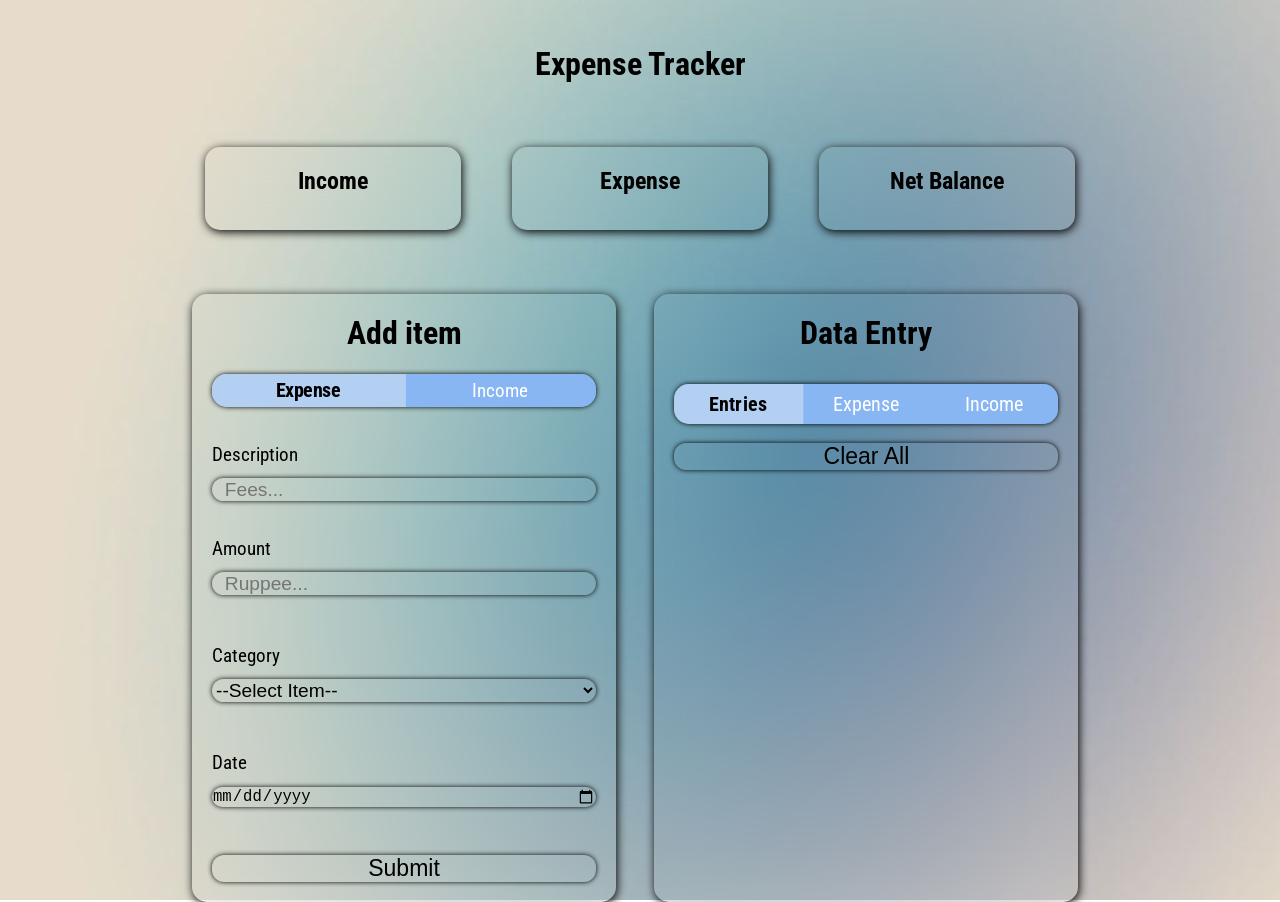
<file: Expense-Tracker-main/index.html>
<!DOCTYPE html>
<html lang="en">
<head>
    <meta charset="UTF-8">
    <meta name="viewport" content="width=device-width, initial-scale=1.0">
    <title>Expense Tracker</title>
    <link rel="stylesheet" href="style.css">
    <link rel="preconnect" href="https://fonts.googleapis.com">
    <link rel="preconnect" href="https://fonts.gstatic.com" crossorigin>
    <link href="https://fonts.googleapis.com/css2?family=Roboto+Condensed:ital,wght@0,100..900;1,100..900&display=swap" rel="stylesheet">
</head>
<body>
    <div class="main">
        <h1>Expense Tracker</h1>
        <div id="head">
            <span id="inc">
                <b>Income</b><br>
                <span id="incValue"></span>
            </span>
            <span id="exp">
                <b>Expense</b><br>
                <span id="expValue"></span>
            </span>
            <span id="bal">
                <b>Net Balance</b><br>
                <span id="balValue"></span>
            </span>
        </div>
        <div class="main2">
            <div id="add_item">
                <p>Add item</p>
                <div class="radio1">
                    <input class="radio__input1" type="radio" name="bt1" id="ep1" checked>  
                    <label class="radio__label1" for="ep1">Expense</label>
                    <input class="radio__input1" type="radio" name="bt1" id="in1">
                    <label class="radio__label1" for="in1">Income</label>
                </div>

                <br>
                Description <input type="text" id="detail" placeholder="Fees..."> 
                <br>
                Amount <input type="number" id="amt" placeholder="Ruppee...">
                <br>
                <label for="cat">Category</label>
                <select id="cat">
                    <option value="none">--Select Item--</option>
                    <option value="Housing & Utility">Housing & Utility</option>
                    <option value="Transportation">Transpoartation</option>
                    <option value="Food & Groceries">Food & Groceries</option>
                    <option value="Insurance & Healthcare">Insurance & Healthcare</option>
                    <option value="Debt Repayment">Debt Repayment</option>
                    <option value="Shopping">Shopping</option>
                    <option value="Personal care">Personal care</option>
                    <option value="Enterainment">Enterainment</option>
                    <option value="Gift & Donation">Gift & Donation</option>
                    <option value="Pets">Pets</option>
                    <option value="Education">Education</option>
                    <option value="Savings & Investments">Savings & Investments</option>
                    <option value="Miscellaneous">Miscellaneous</option>
                </select><br>

                <label for="DATE">Date</label>
                <input type="date" id="DATE"> 
                <br>
                <button onclick="result()" id="submit">Submit</button>
            </div>




            <div id="enter">
                <p>Data Entry</p> <br>
                <div class="radio2">
                    <input class="radio__input" type="radio" name="b1" id="all" checked onclick="exp_list()">
                    <label class="radio__label" for="all" id="lbl2" >Entries</label>
                    <input class="radio__input" type="radio" name="b1" id="ep2" onclick="exp_list()">
                    <label class="radio__label" for="ep2" id="lbl2">Expense</label>
                    <input class="radio__input" type="radio" name="b1" id="in2" onclick="exp_list()">
                    <label class="radio__label" for="in2" id="lbl2">Income</label>
                </div>
                <div id="list_item">
                    <ul id="list"></ul>
                </div>
                <button id="clear" onclick="clearAll()">Clear All</button>
            </div>
        </div>
    </div>
    <script src="script.js"></script>
</body>
</html>
</file>
<file: Expense-Tracker-main/style.css>
input[type='radio']{
    appearance: none;
}

input{
    border: none;
    outline: none;
}

*{
    margin: 0;
    padding: 0;
}

body{
    background-image: url("wallpaper.jpg");
    background-size: cover;
    background-attachment: fixed;
    background-repeat: no-repeat;
    font-family: 'Roboto Condensed', 'Times Now Roman'
}

h1{
    text-align: center;
    margin-top: 5vh;
}

p{
    font-weight: bold;
    text-align: center;
    font-size: 2rem;
    margin-bottom: 1vh;
}


#head{
    display: flex;
    align-items: center;
    justify-content: center;
    margin: 5vw;
    gap: 4vw;
}

#inc, #exp, #bal{
    width: 20vw;
    height: 7vh;
    font-size: 1.5em;
    text-align: center;
    border-radius: 15px;
    backdrop-filter: blur(20px);
    box-shadow: 1px 2px 10px black;
    padding-top: 20px;
}

.main2{
    display: flex;
    gap: 3vw;
}

#add_item{
    display:flex;
    flex-direction: column;
    overflow: hidden;
    margin-left: 15vw;
    width: 30vw;
    padding: 20px;
    backdrop-filter: blur(20px);
    font-size: 1.2em;
    gap: 1vw;
    box-shadow: 1px 2px 10px black;
    border-radius: 15px;
}

#enter{
    width: 30vw;
    padding: 20px;
    backdrop-filter: blur(20px);
    font-size: 1.2em;
    box-shadow: 1px 2px 10px black;
    border-radius: 15px;
}

.radio__label1{
    flex: 1;
    text-align: center;
    padding: 5px 10px;
    background-color: #88B6F2;
    color: white;
    cursor: pointer;
    transition: 0.1s;
}

.radio1{
    display: inline-flex;
    width: 100%;
    overflow: hidden;
    border-radius: 15px;
    box-shadow: 0 0 5px black;
}

.radio__input1:checked + label{
    font-weight: bold;
    background-color: #B3CFF2;
    color: black;
        transform: scale(1.02);
    transition: 0.5s;
}

#detail, #amt{
    background-color: transparent;
    height: 2.5vh;
    padding-left: 1vw;
    font-size: 1em;
    border-radius: 12px;
    box-shadow: 0 0 5px black;
}

.radio2{
    display: inline-flex;
    width: 100%;
    overflow: hidden;
    border-radius: 15px;
    box-shadow: 0 0 5px black;
}

.radio__label{
    flex: 1;
    text-align: center;
    padding: 8px 14px;
    font-size: 20px;
    color: white;
    background-color: #88B6F2;
    cursor: pointer;
    transition:  0.1s;
}

.radio__input:checked + .radio__label{
    font-weight: bold;
    background-color: #B3CFF2;
    color: black;
    transform: scale(1.02);
    transition: 0.5s;
}

#cat{
    background-color: transparent;
    border: none;
    outline: none;
    box-shadow: 0 0 5px black;
    border-radius: 12px;
    font-size: 1em;
    cursor: pointer;
}

#submit{
    background-color: transparent;
    font-size: 1.2em;
    border-radius: 12px;
    border: none;
    outline: none;
    box-shadow: 0 0 5px black;
    cursor: pointer;
}
#submit:hover{
    background-color: #B3CFF2;
    transform: scale(1.02);
    transition: 0.5s;
}

#DATE{
    background-color: transparent;
    font-size: 1em;
    border: none;
    outline: none;
    box-shadow: 0 0 5px black;
    border-radius: 12px;
    cursor: pointer;
}

#clear{
    margin-top: 1.5vh;
    background-color: transparent;
    font-size: 1.2em;
    border-radius: 12px;
    width: 100%;
    border: none;
    outline: none;
    box-shadow: 0 0 5px black;
    cursor: pointer;
}
#clear:hover{
    background-color: rgb(194, 26, 26);
    transform: scale(1.02);
    transition: 0.5s;
}

ul li{
    display: grid;
    list-style: none;
    margin-top: 1vh;
    padding-left: 1.5vw;
    padding-right: 1.5vw;
    background-color: aliceblue;
    min-height: 6vh;
    max-height: 6vh;
    border-radius: 12px;
    cursor: pointer;
}

#itm_text{
    font-weight: bold;
    font-size: 1.5em;
}
#itm_amt{
    font-weight: bold;
    margin-top: -1.9em;
    text-align: right;
    font-size: 1.5em;
}
#itm_cat{
    color: grey;
    font-size: 0.9em;
    margin-top: -0.2em;
}
#itm_date{
    text-align: right;
    margin-top: -1.2em;
    font-size: 0.9em;
}

li.income #itm_amt{
    color: green;
}
li.expense #itm_amt{
    color: red;
}

@media (max-width: 599px){
    .main2{
        display: flex;
        flex-direction: column;
        align-items: center;
        gap: 4vw;
    }

    #head{
        flex-direction: row;
        gap: 3vw;
        margin: 4vw;
    }

    #inc, #exp, #bal{
        width: 100%;
        height: auto;
        font-size: 1.2em;
        padding: 12px 0;
    }

    #add_item, #enter{
        margin-left: 0;
        width: 80%;
        font-size: 1em;
    }

    input, select, button{
        min-height: 44px;
        font-size: 1em;
    }
}
</file>
